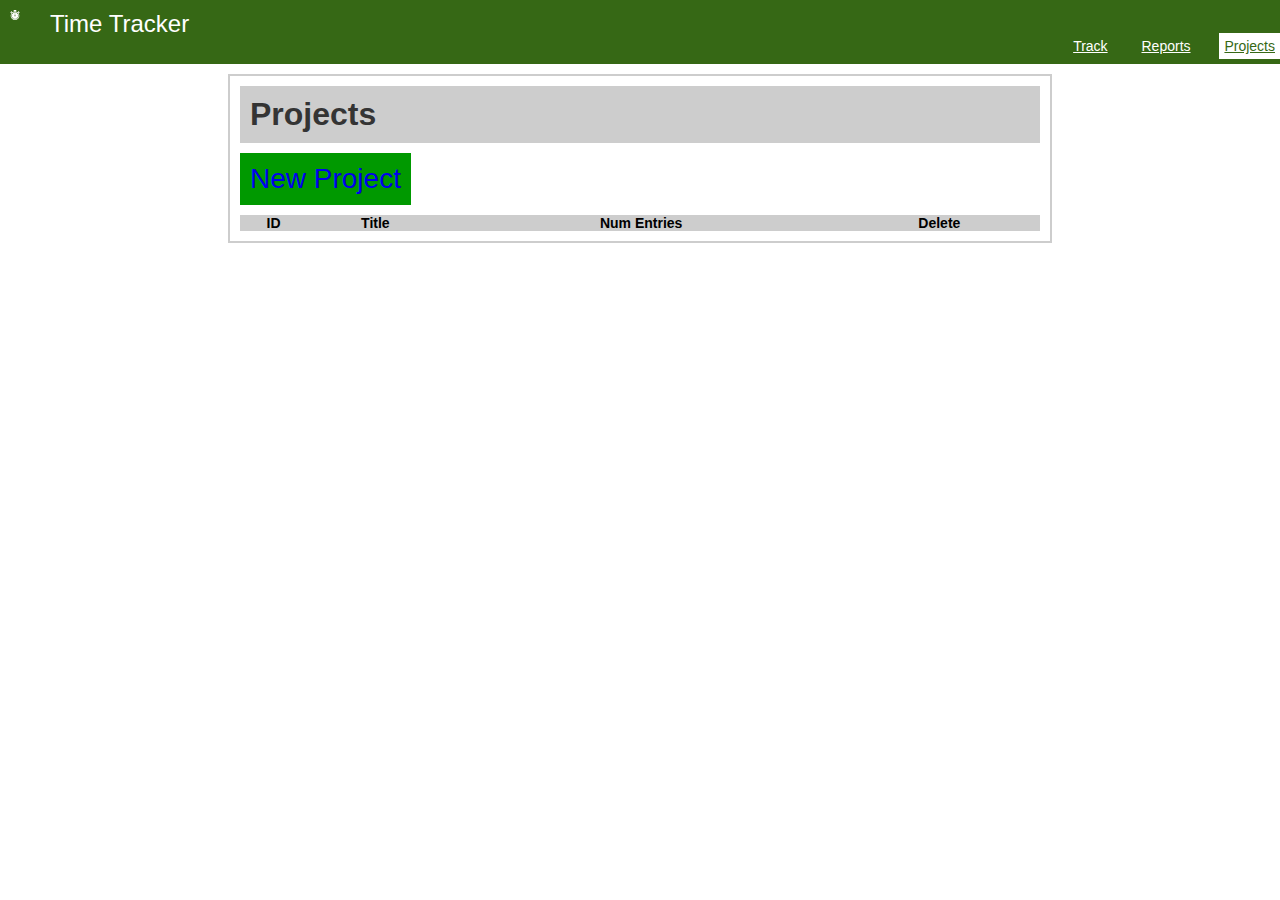
<file: projects/index.html>
<!--Person C: Projects:-->
<!DOCTYPE html>
<html lang="en">
	<head>
		<meta charset="utf-8" />
		<title>Projects : ACS Final Group Project</title>
		<script src="../TimeTrackerApi.js"></script>
		<script src="../my_api_key.js"></script>
		<script src="../config.js"></script>
		<script src="Projects.js"></script>
		<script src="init.js"></script>
		<link rel="stylesheet" href="../main.css" />
		<link rel="stylesheet" href="projects.css" />
	</head>
	<body>
		<header>
			<div id="header_title">Time Tracker</div>
			<nav>
				<a title="Track" class="" href="../track/index.html">Track</a>
				<a title="Report" class="" href="../reports/index.html">Reports</a>
				<a title="Projects" class="current_menu" href="../projects/index.html">Projects</a>
			</nav>

		</header>
		<div id="content_container">
			<h1>Projects</h1>

			<a href="#" id="new_project_button">New Project</a>

			<table id="projects_table">
				<thead>

				<tr>
					<th class="project_id">ID</th>
					<th class="project_title">Title</th>
					<th class="project_entries">Num Entries</th>
					<th class="project_delete">Delete</th>
				</tr>

				</thead>
				<tbody>

				</tbody>
			</table>

			<form id="project_form">
				<label for="title">Title:</label>
				<input autocomplete="off" type="text" name="title" id="title"/>
				<input type="hidden" name="form_project_id" id="form_project_id" />
				<input id="submit_button" type="submit" value="asdf"/>
			</form>

		</div>
	</body>
</html>
</file>
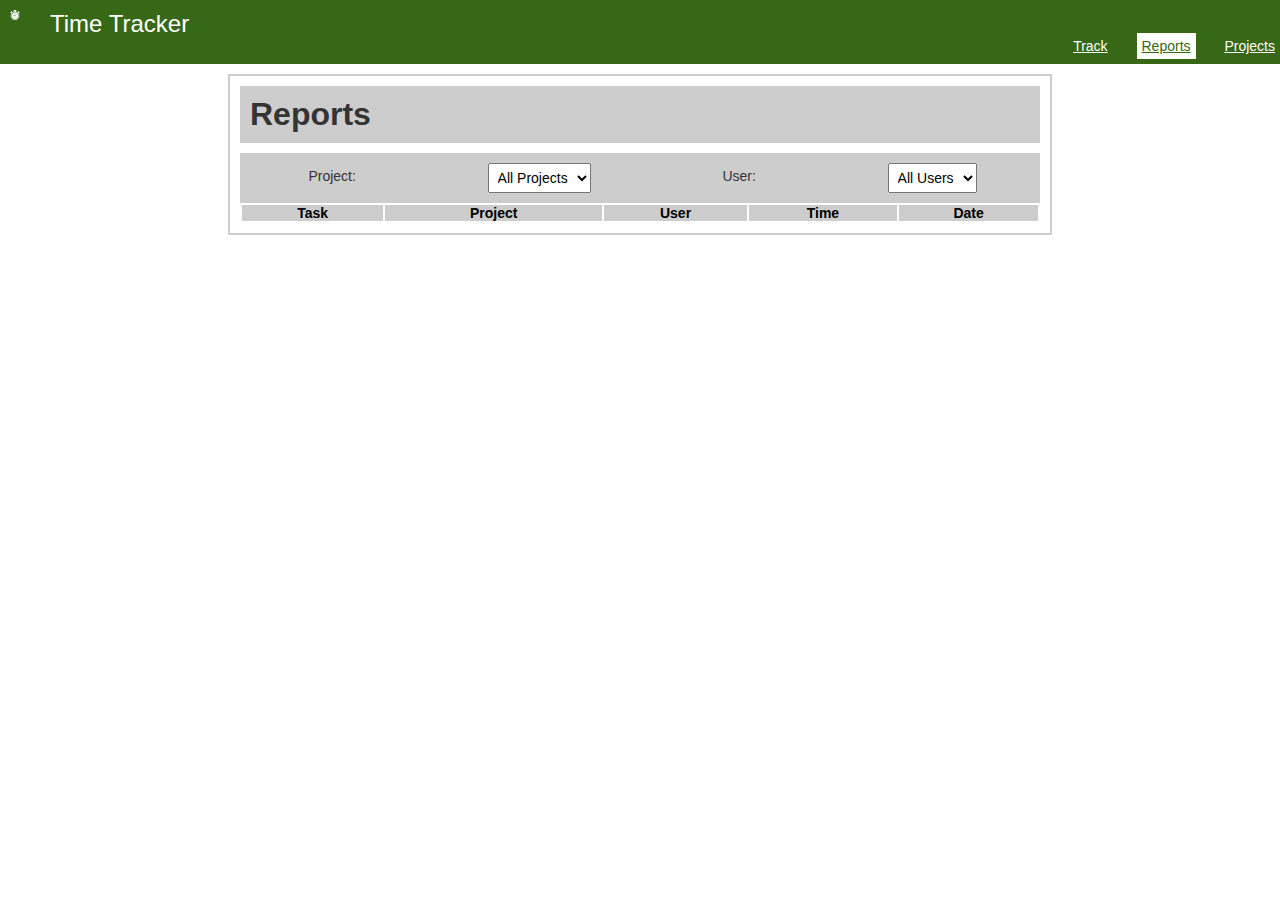
<file: reports/index.html>
<!-- Person B: Reports,  (Api-Key: qc1pg27-hsfxy9kqdc1z38r1-3810bd0) -->
<!DOCTYPE html>
<html lang="en">

<head>
	<meta charset="utf-8" />
	<title>Reports : ACS Final Group Project </title>
	<script src="../TimeTrackerApi.js"></script>
	<script src="../my_api_key.js"></script>
	<script src="../config.js"></script>
	<script src="Reports.js"></script>
	<script src="init.js"></script>
	<link rel="stylesheet" href="../main.css" />
	<link rel="stylesheet" href="reports.css" />
</head>

<body>
	<header>
		<div id="header_title">Time Tracker</div>
		<nav>
			<a title="Track" class="" href="../track/index.html">Track</a>
			<a title="Report" class="current_menu" href="../reports/index.html">Reports</a>
			<a title="Projects" class="" href="../projects/index.html">Projects</a>
		</nav>

	</header>
	<div id="content_container">

		<h1>Reports</h1>

		<form id="reports_filter_form">
			<label for="project_id">Project:</label>
			<select name="project_id" id="project_id">
				<option value="default">All Projects</option>
			</select>
			<label for="user_id">User:</label>
			<select name="user_id" id="user_id">
				<option value="default">All Users</option>
			</select>
		</form>

		<!-- TIME ENTRIES TABLE, The empty table with the head already filled in -->
		<table id="results">
			<thead>
				<tr>
					<th class="result_task">Task</th>
					<th class="result_project">Project</th>
					<th class="result_user">User</th>
					<th class="result_time">Time</th>
					<th class="result_date">Date</th>
				</tr>
			</thead>
			<tbody></tbody>
		</table>
	</div>
</body>

</html>
</file>
<file: main.css>
/**
 * Your site-wide CSS styles all go in this file

 // INSERT YOUR CODE BELOW THIS LINE

 */

 /**
 * Person A: Time Tracker:  (Api Key: bqyrkt6-g1yc5684fkdwh3q0-v2bsc78)
 * Person B: Reports:  (Api Key: qc1pg27-hsfxy9kqdc1z38r1-3810bd0)
 * Person C: Projects:  (Api Key: 8q5rsc9-zrn6v3tqk4bj7ms5-7p3bjq0)
 */

 /*to avoid browser's default margin and padding*/
 * {
    margin: 0;
    padding: 0;
    font-size: 14px;
    font-family: Arial;
  }

/*styling header tag*/
header {
    background-color: #366815;
    width: 100%;
    padding:10px;
    display:flex;
    flex-direction: column;
    background-image: url("timer.svg");
    background-origin: content-box;
    background-repeat: no-repeat;
    background-size: 0.7em;
}

/*styling header_title id*/
#header_title {
    align-self: flex-start;
    color: white;
    font-size: 24px;
    padding-left: 40px;
}

/*styling nav tag which is inside header tag*/
header nav {
    align-self: flex-end;

}

/*styling links that inside nav tag which is inside header tag*/
header nav a {
    color:white;
    font-size: 14px;
    padding: 5px;
    margin: 10px;
}

/*styling when user hover mouse over the link buttons*/
header nav a:hover{
    background-color: rgba(255, 255, 255, 0.7);
}

/*to style current page menu which helps user to identity about current page*/
.current_menu {
    background-color: white;
    color:#366815
}

/*style the content_container id*/
#content_container {
    width: 800px;
    border: 2px solid #CDCDCD;
    margin: 10px auto;
    padding: 10px;
}

/*style h1 tag*/
h1 {
    background-color: #CDCDCD;
    color:#343434;
    padding:10px;
    margin-bottom: 10px;
    font-size: 32px;
}

/*Styling the error message*/
.error_box{
    padding: 10px;
    width: 100%;
    position: absolute;
    bottom: 0;
    background-color: #990000;
    color: white;
}
</file>
<file: projects/projects.css>
/*Person C: Projects:*/

/* font-sizes 14px text Arial
 */
*{
  font-size: 14px;
  font-family: arial;
}

/* setting width, position, padding , margin and color of the form */
#project_form {
  width: 300px;
  position: absolute;
  left: 0;
  right: 0;
  top: 100px;
  background-color: #343434;
  padding: 10px;
  margin: auto;
}

/* styling project_form label */
#project_form label{
  padding: 5px;
}

/* styling submit_button */
#submit_button {
  background-color: #CDCDCD;
  border: none;
  color: #343434;
  text-align: center;
}

/* styling title and submit_button */
#title, #submit_button {
  display: flex;
  flex-direction: column;
  justify-content: space-around;
  padding: 5px;
  margin-top: 10px;
}

#title{
  color: #343434;
}

/* setting width, text, of the table */
 #projects_table {
  width: 100%;
  text-align: center;
  border-collapse: collapse;
}

/* styling table rows */
th {
  background-color: #CDCDCD;
}

/* styling table cells */
td {
  border-left: none;
  border-right: none;
  border-bottom: 1px solid #CDCDCD;
  padding: 5px;
}

/* styling new_project_button with setting font_size, padding, background-color and margin */
#new_project_button {
  font-size: 28px;
  padding: 10px;
  background-color: #009900;
  border: none;
  text-align: center;
  text-decoration: none;
  display: inline-block;
  margin-bottom: 10px;
}

/* hovering over button makes its opaque */
#new_project_button:hover {
  opacity: 80%;
}
</file>
<file: reports/reports.css>
/*Person B: Reports, (Api-Key: qc1pg27-hsfxy9kqdc1z38r1-3810bd0)*/

/*Styling the filter form*/
#reports_filter_form {
  display: flex;
  justify-content:space-around;
  background-color:#CDCDCD;
  color:#343434;
}

/*styling reports' filter form items (i.e fields and labels) (adding padding and margin)*/
#project_id,#user_id, label {
  padding:5px;
  margin:10px;
}
/*Styling the table*/
#results  {
  width:100%;
}

/*styling table body to make it flex display to justify content with space-around*/
#results thead tbody {
  display: flex;
  justify-content:space-around;
}

/*styling backgroung color of table headings*/
#results thead{
  background-color:#CDCDCD;
}

/*styling cells of table*/
#results td {
  border-bottom:1px solid #CDCDCD;
  padding:5px;
  text-align: center;
}
</file>
